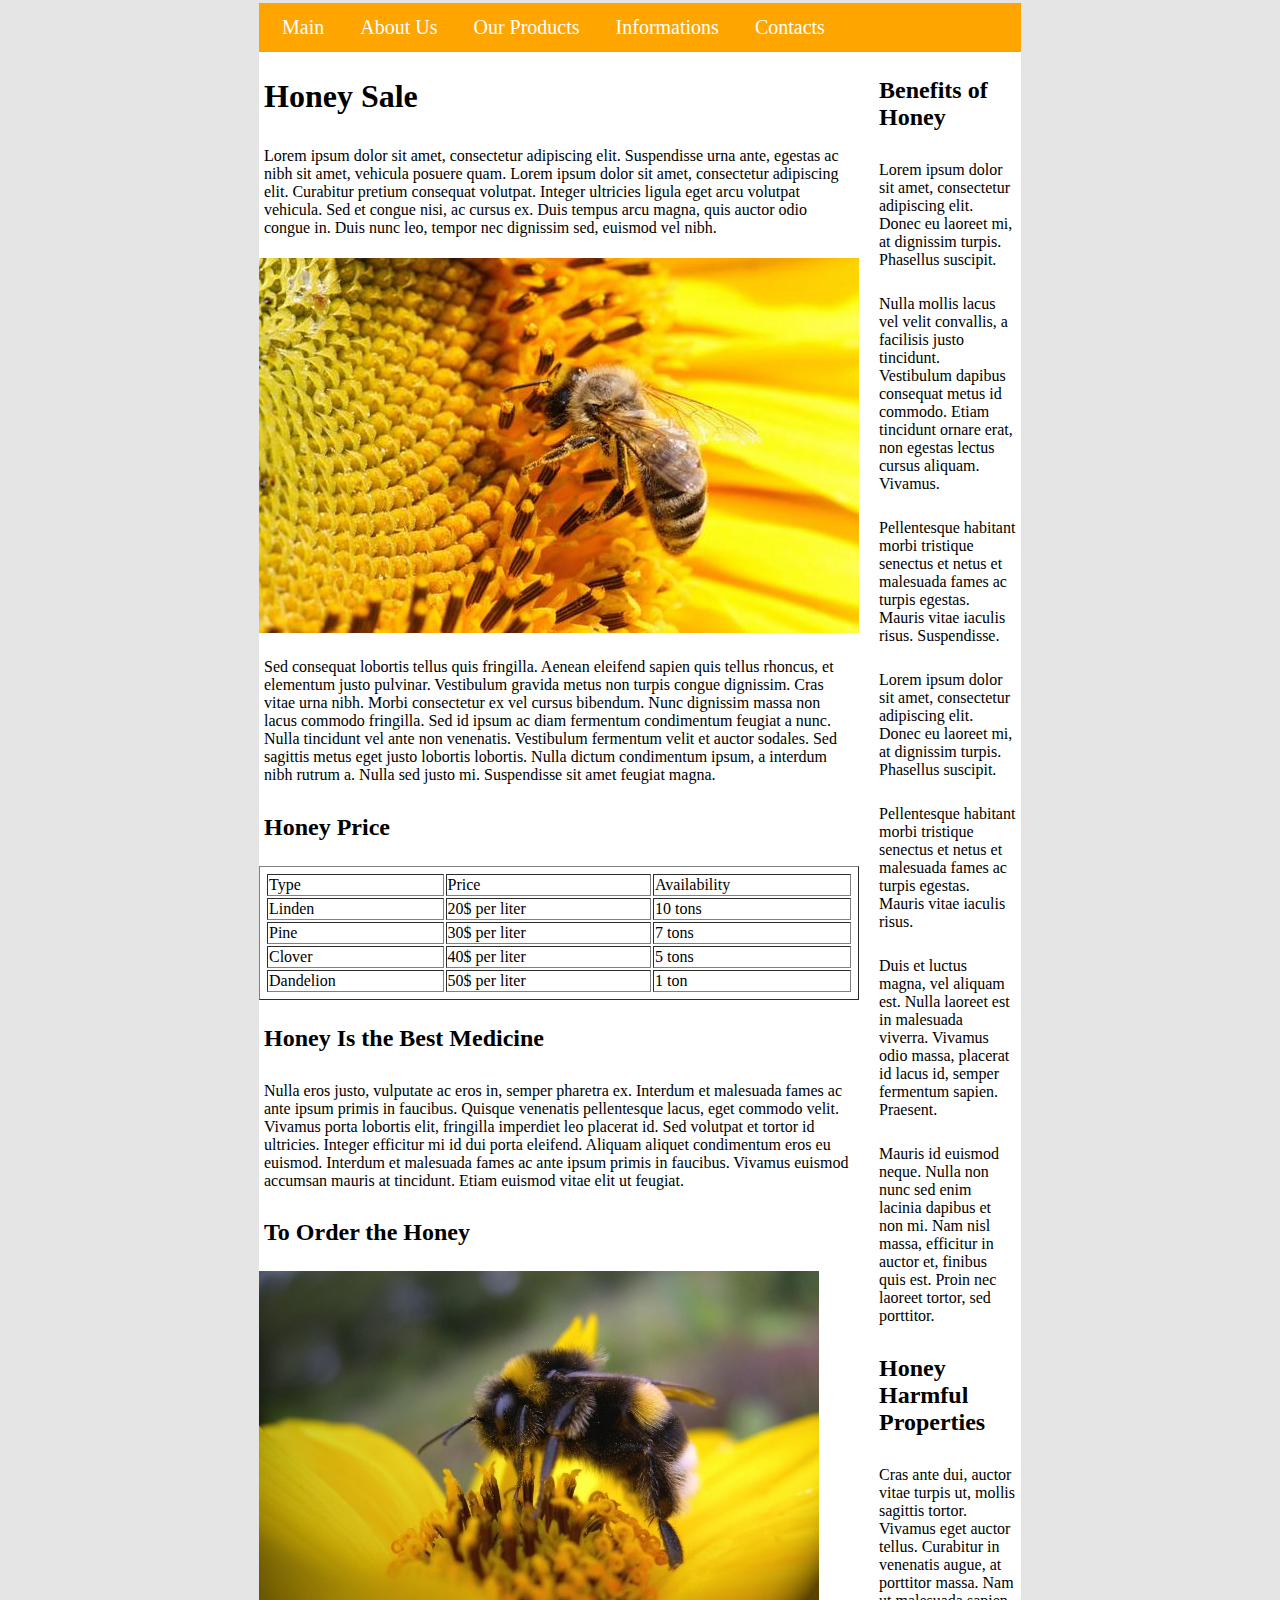
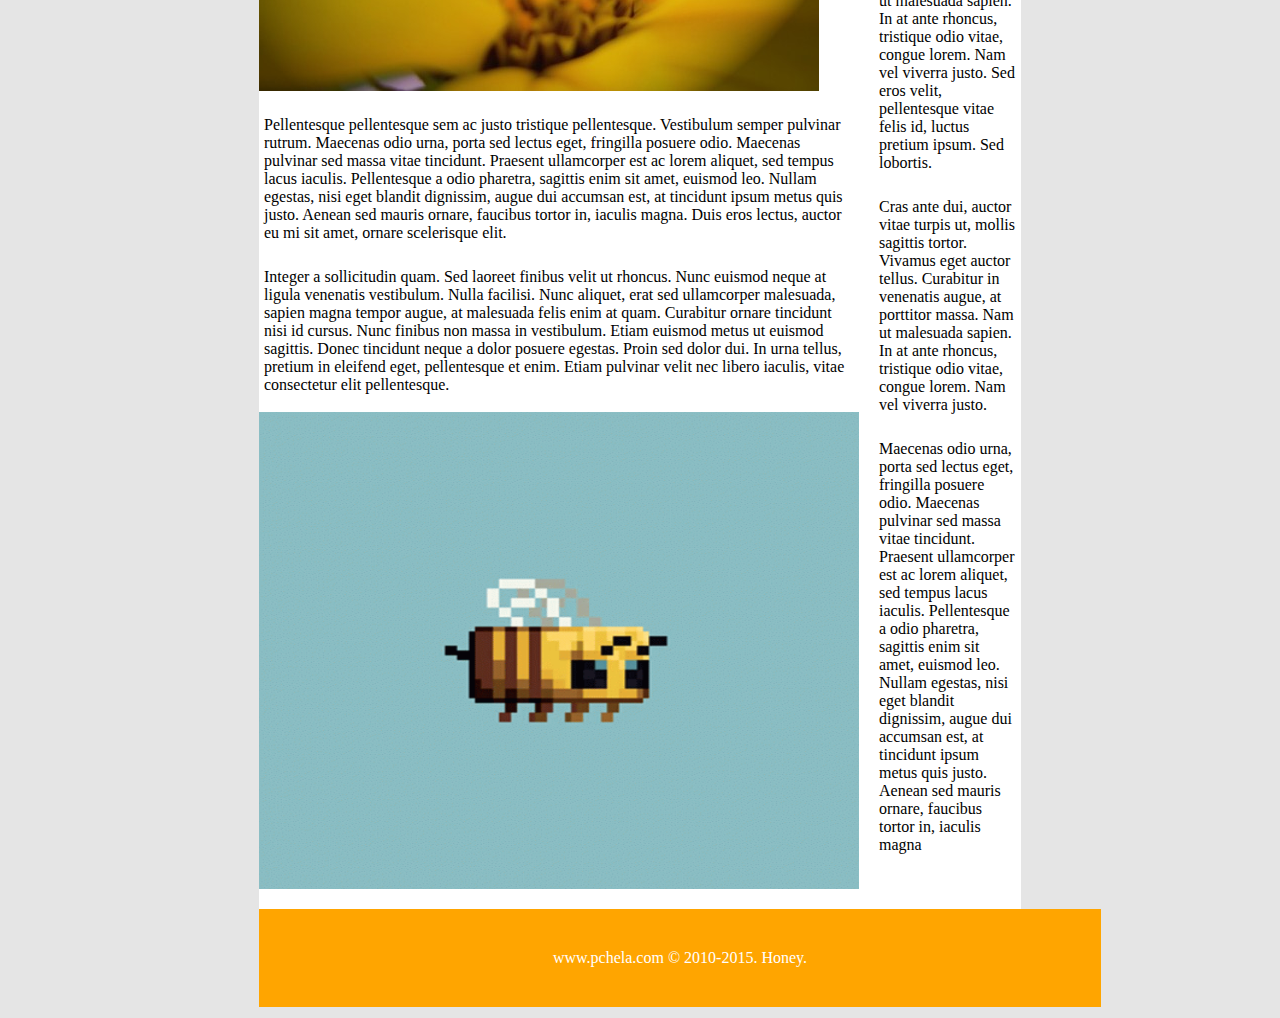
<file: html_27/index.html>
<!DOCTYPE html>
<html lang="en">
<head>
    <meta charset="UTF-8">
    <meta name="viewport" content="width=device-width, initial-scale=1.0">
    <link rel="stylesheet" type="text/css" href="style.css">
    <title>Bee</title>
</head>
<body class="w" >

    <div class="wrapper">  
        <div class="menu">
            <a href="#">Main</a>
            <a href="#">About Us</a>
            <a href="#">Our Products</a>
            <a href="#">Informations</a>
            <a href="#">Contacts</a>
        </div>
            <div class="column">
                <div>
                    <h1>Honey Sale</h1>
                    <p>Lorem ipsum dolor sit amet, consectetur adipiscing elit. Suspendisse urna ante, egestas ac nibh sit amet, vehicula posuere quam. Lorem ipsum dolor sit amet, consectetur adipiscing elit. Curabitur pretium consequat volutpat. Integer ultricies ligula eget arcu volutpat vehicula. Sed et congue nisi, ac cursus ex. Duis tempus arcu magna, quis auctor odio congue in. Duis nunc leo, tempor nec dignissim sed, euismod vel nibh.</p>
                    <img src="bee.jpg">
                    <p>Sed consequat lobortis tellus quis fringilla. Aenean eleifend sapien quis tellus rhoncus, et elementum justo pulvinar. Vestibulum gravida metus non turpis congue dignissim. Cras vitae urna nibh. Morbi consectetur ex vel cursus bibendum. Nunc dignissim massa non lacus commodo fringilla. Sed id ipsum ac diam fermentum condimentum feugiat a nunc. Nulla tincidunt vel ante non venenatis. Vestibulum fermentum velit et auctor sodales. Sed sagittis metus eget justo lobortis lobortis. Nulla dictum condimentum ipsum, a interdum nibh rutrum a. Nulla sed justo mi. Suspendisse sit amet feugiat magna.</p>
                    <h2>Honey Price</h2>
                    <table border="1", class="table">

                        <tr>
                            <td>Type</td>
                            <td>Price</td>
                            <td>Availability</td>
                        </tr>
                    

                        <tr>
                            <td>Linden</td>
                            <td>20$ per liter</td>
                            <td>10 tons</td>
                        </tr>
                
                        <tr>
                            <td>Pine</td>
                            <td>30$ per liter</td>
                            <td>7 tons</td>
                        </tr>
                        <tr>
                            <td>Clover</td>
                            <td>40$ per liter</td>
                            <td>5 tons</td>
                        </tr>
                        <tr>
                            <td>Dandelion</td>
                            <td>50$ per liter</td>
                            <td>1 ton</td>
                        </tr>
                    </table>

                    <h2>Honey Is the Best Medicine</h2>
                    <p>Nulla eros justo, vulputate ac eros in, semper pharetra ex. Interdum et malesuada fames ac ante ipsum primis in faucibus. Quisque venenatis pellentesque lacus, eget commodo velit. Vivamus porta lobortis elit, fringilla imperdiet leo placerat id. Sed volutpat et tortor id ultricies. Integer efficitur mi id dui porta eleifend. Aliquam aliquet condimentum eros eu euismod. Interdum et malesuada fames ac ante ipsum primis in faucibus. Vivamus euismod accumsan mauris at tincidunt. Etiam euismod vitae elit ut feugiat.</p>
                    <h2>To Order the Honey</h2>
                    <img src="bee2.jpg">
                    <p>Pellentesque pellentesque sem ac justo tristique pellentesque. Vestibulum semper pulvinar rutrum. Maecenas odio urna, porta sed lectus eget, fringilla posuere odio. Maecenas pulvinar sed massa vitae tincidunt. Praesent ullamcorper est ac lorem aliquet, sed tempus lacus iaculis. Pellentesque a odio pharetra, sagittis enim sit amet, euismod leo. Nullam egestas, nisi eget blandit dignissim, augue dui accumsan est, at tincidunt ipsum metus quis justo. Aenean sed mauris ornare, faucibus tortor in, iaculis magna. Duis eros lectus, auctor eu mi sit amet, ornare scelerisque elit.</p>
                    <p>Integer a sollicitudin quam. Sed laoreet finibus velit ut rhoncus. Nunc euismod neque at ligula venenatis vestibulum. Nulla facilisi. Nunc aliquet, erat sed ullamcorper malesuada, sapien magna tempor augue, at malesuada felis enim at quam. Curabitur ornare tincidunt nisi id cursus. Nunc finibus non massa in vestibulum. Etiam euismod metus ut euismod sagittis. Donec tincidunt neque a dolor posuere egestas. Proin sed dolor dui. In urna tellus, pretium in eleifend eget, pellentesque et enim. Etiam pulvinar velit nec libero iaculis, vitae consectetur elit pellentesque.</p>
                </div>

                <div class="column_left">
                    <h2>Benefits of Honey</h2>
                    <P>Lorem ipsum dolor sit amet, consectetur adipiscing elit. Donec eu laoreet mi, at dignissim turpis. Phasellus suscipit.</P>
                    <p>Nulla mollis lacus vel velit convallis, a facilisis justo tincidunt. Vestibulum dapibus consequat metus id commodo. Etiam tincidunt ornare erat, non egestas lectus cursus aliquam. Vivamus.</p>
                    <p>Pellentesque habitant morbi tristique senectus et netus et malesuada fames ac turpis egestas. Mauris vitae iaculis risus. Suspendisse.</p>
                    <p>Lorem ipsum dolor sit amet, consectetur adipiscing elit. Donec eu laoreet mi, at dignissim turpis. Phasellus suscipit.</p>
                    <p>Pellentesque habitant morbi tristique senectus et netus et malesuada fames ac turpis egestas. Mauris vitae iaculis risus.</p>
                    <p>Duis et luctus magna, vel aliquam est. Nulla laoreet est in malesuada viverra. Vivamus odio massa, placerat id lacus id, semper fermentum sapien. Praesent.</p>
                    <p>Mauris id euismod neque. Nulla non nunc sed enim lacinia dapibus et non mi. Nam nisl massa, efficitur in auctor et, finibus quis est. Proin nec laoreet tortor, sed porttitor.</p>
                    <h2>Honey Harmful Properties</h2>
                    <p>Cras ante dui, auctor vitae turpis ut, mollis sagittis tortor. Vivamus eget auctor tellus. Curabitur in venenatis augue, at porttitor massa. Nam ut malesuada sapien. In at ante rhoncus, tristique odio vitae, congue lorem. Nam vel viverra justo. Sed eros velit, pellentesque vitae felis id, luctus pretium ipsum. Sed lobortis.</p>
                    <p>Cras ante dui, auctor vitae turpis ut, mollis sagittis tortor. Vivamus eget auctor tellus. Curabitur in venenatis augue, at porttitor massa. Nam ut malesuada sapien. In at ante rhoncus, tristique odio vitae, congue lorem. Nam vel viverra justo.</p>
                    <p> Maecenas odio urna, porta sed lectus eget, fringilla posuere odio. Maecenas pulvinar sed massa vitae tincidunt. Praesent ullamcorper est ac lorem aliquet, sed tempus lacus iaculis. Pellentesque a odio pharetra, sagittis enim sit amet, euismod leo. Nullam egestas, nisi eget blandit dignissim, augue dui accumsan est, at tincidunt ipsum metus quis justo. Aenean sed mauris ornare, faucibus tortor in, iaculis magna</p>
                </div>
        

            </div>
            <img src="bee.gif", class="bee">
        <p class="end">www.pchela.com © 2010-2015. Honey.</p>
    </div>

</body>
</html>
</file>
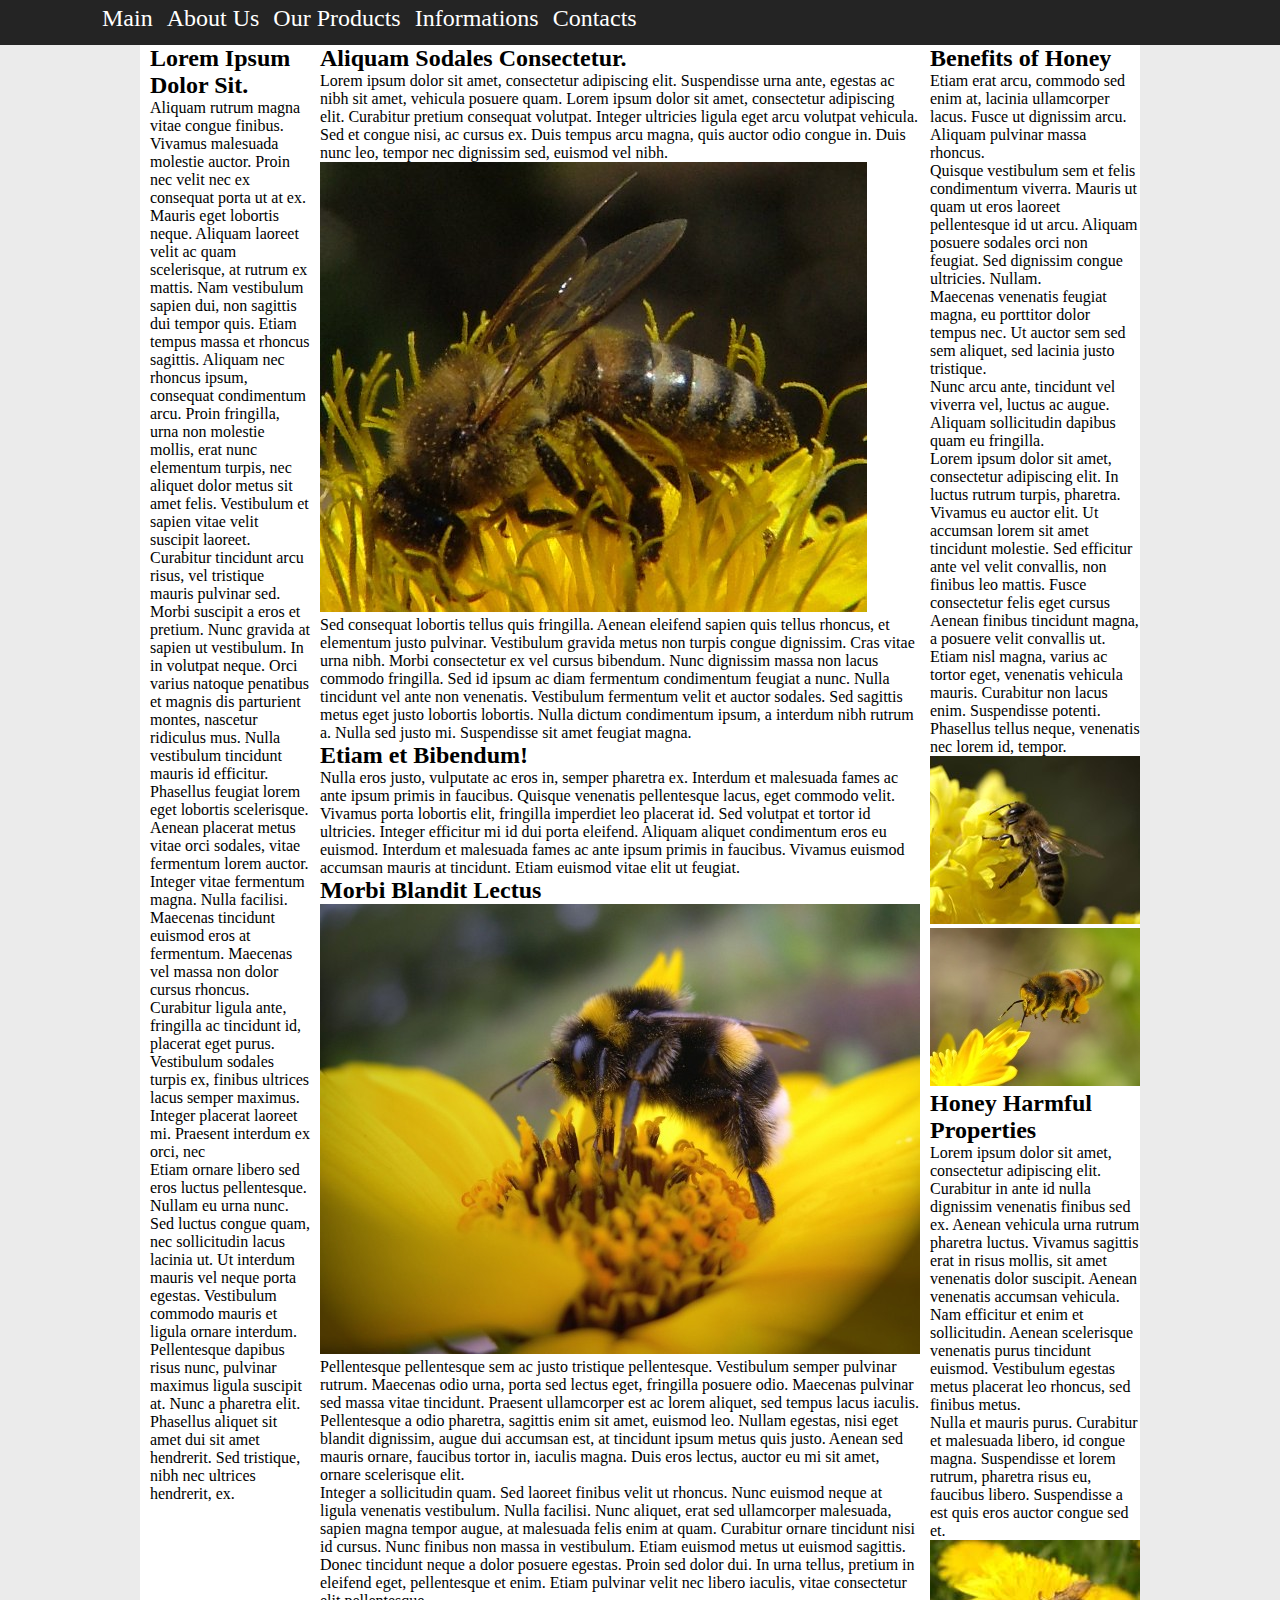
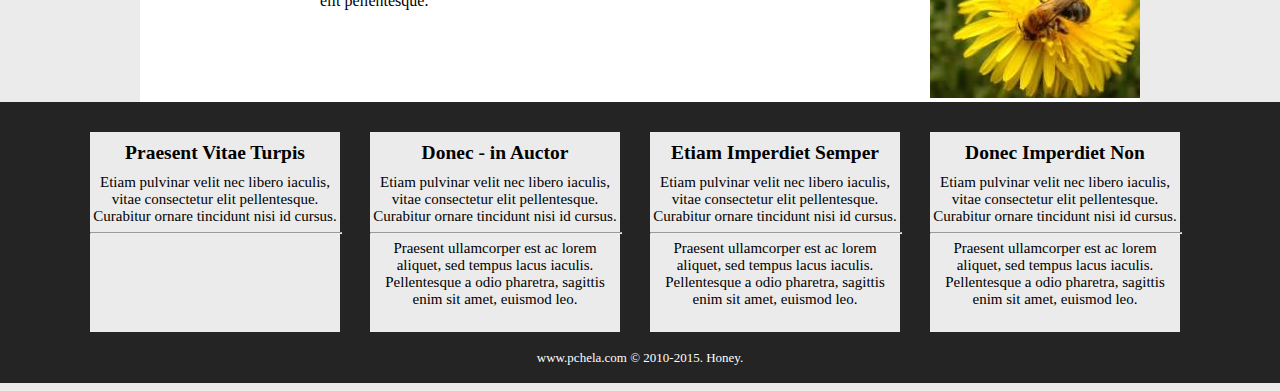
<file: html_27or28/index.html>
<!DOCTYPE html>
<html lang="en">
<head>
    <meta charset="UTF-8">
    <meta name="viewport" content="width=device-width, initial-scale=1.0">
    <link rel="stylesheet" type="text/css" href="style.css">
    <title>bee</title>
</head>
<body>

    <div class="bg_for_menu">
        <div class="wrapper">
            <div class="menu">
                <a href="#">Main</a>
                <a href="#">About Us</a>
                <a href="#">Our Products</a>
                <a href="#">Informations</a>
                <a href="#">Contacts</a>
            </div>
        </div>
    </div>

    <div class="flex-container">
        <div class="column_right">
                <h2>Lorem Ipsum Dolor Sit.</h2>
                <p>Aliquam rutrum magna vitae congue finibus. Vivamus malesuada molestie auctor. Proin nec velit nec ex consequat porta ut at ex. Mauris eget lobortis neque. Aliquam laoreet velit ac quam scelerisque, at rutrum ex mattis. Nam vestibulum sapien dui, non sagittis dui tempor quis. Etiam tempus massa et rhoncus sagittis. Aliquam nec rhoncus ipsum, consequat condimentum arcu. Proin fringilla, urna non molestie mollis, erat nunc elementum turpis, nec aliquet dolor metus sit amet felis. Vestibulum et sapien vitae velit suscipit laoreet.</p>          
                <p>Curabitur tincidunt arcu risus, vel tristique mauris pulvinar sed. Morbi suscipit a eros et pretium. Nunc gravida at sapien ut vestibulum. In in volutpat neque. Orci varius natoque penatibus et magnis dis parturient montes, nascetur ridiculus mus. Nulla vestibulum tincidunt mauris id efficitur. Phasellus feugiat lorem eget lobortis scelerisque. Aenean placerat metus vitae orci sodales, vitae fermentum lorem auctor. Integer vitae fermentum magna. Nulla facilisi. Maecenas tincidunt euismod eros at fermentum. Maecenas vel massa non dolor cursus rhoncus. Curabitur ligula ante, fringilla ac tincidunt id, placerat eget purus. Vestibulum sodales turpis ex, finibus ultrices lacus semper maximus. Integer placerat laoreet mi. Praesent interdum ex orci, nec</p>
                <p>Etiam ornare libero sed eros luctus pellentesque. Nullam eu urna nunc. Sed luctus congue quam, nec sollicitudin lacus lacinia ut. Ut interdum mauris vel neque porta egestas. Vestibulum commodo mauris et ligula ornare interdum. Pellentesque dapibus risus nunc, pulvinar maximus ligula suscipit at. Nunc a pharetra elit. Phasellus aliquet sit amet dui sit amet hendrerit. Sed tristique, nibh nec ultrices hendrerit, ex.</p>
                <P></P>
        </div>

        <div class="column_center">
            <h2>Aliquam Sodales Consectetur.</h2>
            <P>Lorem ipsum dolor sit amet, consectetur adipiscing elit. Suspendisse urna ante, egestas ac nibh sit amet, vehicula posuere quam. Lorem ipsum dolor sit amet, consectetur adipiscing elit. Curabitur pretium consequat volutpat. Integer ultricies ligula eget arcu volutpat vehicula. Sed et congue nisi, ac cursus ex. Duis tempus arcu magna, quis auctor odio congue in. Duis nunc leo, tempor nec dignissim sed, euismod vel nibh.</P>
            <img src="bee-1.jpg"> 
            <p>Sed consequat lobortis tellus quis fringilla. Aenean eleifend sapien quis tellus rhoncus, et elementum justo pulvinar. Vestibulum gravida metus non turpis congue dignissim. Cras vitae urna nibh. Morbi consectetur ex vel cursus bibendum. Nunc dignissim massa non lacus commodo fringilla. Sed id ipsum ac diam fermentum condimentum feugiat a nunc. Nulla tincidunt vel ante non venenatis. Vestibulum fermentum velit et auctor sodales. Sed sagittis metus eget justo lobortis lobortis. Nulla dictum condimentum ipsum, a interdum nibh rutrum a. Nulla sed justo mi. Suspendisse sit amet feugiat magna.</p> 
            <h2>Etiam et Bibendum!</h2>
            <p>Nulla eros justo, vulputate ac eros in, semper pharetra ex. Interdum et malesuada fames ac ante ipsum primis in faucibus. Quisque venenatis pellentesque lacus, eget commodo velit. Vivamus porta lobortis elit, fringilla imperdiet leo placerat id. Sed volutpat et tortor id ultricies. Integer efficitur mi id dui porta eleifend. Aliquam aliquet condimentum eros eu euismod. Interdum et malesuada fames ac ante ipsum primis in faucibus. Vivamus euismod accumsan mauris at tincidunt. Etiam euismod vitae elit ut feugiat.</p>
            <h2>Morbi Blandit Lectus</h2>
            <img src="bee-2.jpg">
            <p>Pellentesque pellentesque sem ac justo tristique pellentesque. Vestibulum semper pulvinar rutrum. Maecenas odio urna, porta sed lectus eget, fringilla posuere odio. Maecenas pulvinar sed massa vitae tincidunt. Praesent ullamcorper est ac lorem aliquet, sed tempus lacus iaculis. Pellentesque a odio pharetra, sagittis enim sit amet, euismod leo. Nullam egestas, nisi eget blandit dignissim, augue dui accumsan est, at tincidunt ipsum metus quis justo. Aenean sed mauris ornare, faucibus tortor in, iaculis magna. Duis eros lectus, auctor eu mi sit amet, ornare scelerisque elit.</p>
            <p>Integer a sollicitudin quam. Sed laoreet finibus velit ut rhoncus. Nunc euismod neque at ligula venenatis vestibulum. Nulla facilisi. Nunc aliquet, erat sed ullamcorper malesuada, sapien magna tempor augue, at malesuada felis enim at quam. Curabitur ornare tincidunt nisi id cursus. Nunc finibus non massa in vestibulum. Etiam euismod metus ut euismod sagittis. Donec tincidunt neque a dolor posuere egestas. Proin sed dolor dui. In urna tellus, pretium in eleifend eget, pellentesque et enim. Etiam pulvinar velit nec libero iaculis, vitae consectetur elit pellentesque.</p>



        </div>

        <div class="column_left">
            <h2>Benefits of Honey</h2>
            <p>Etiam erat arcu, commodo sed enim at, lacinia ullamcorper lacus. Fusce ut dignissim arcu. Aliquam pulvinar massa rhoncus.</p>
            <p>Quisque vestibulum sem et felis condimentum viverra. Mauris ut quam ut eros laoreet pellentesque id ut arcu. Aliquam posuere sodales orci non feugiat. Sed dignissim congue ultricies. Nullam.</p>
            <p>Maecenas venenatis feugiat magna, eu porttitor dolor tempus nec. Ut auctor sem sed sem aliquet, sed lacinia justo tristique.</p>
            <p>Nunc arcu ante, tincidunt vel viverra vel, luctus ac augue. Aliquam sollicitudin dapibus quam eu fringilla.</p>
            <p>Lorem ipsum dolor sit amet, consectetur adipiscing elit. In luctus rutrum turpis, pharetra.</p>
            <p>Vivamus eu auctor elit. Ut accumsan lorem sit amet tincidunt molestie. Sed efficitur ante vel velit convallis, non finibus leo mattis. Fusce consectetur felis eget cursus</p>
            <p>Aenean finibus tincidunt magna, a posuere velit convallis ut. Etiam nisl magna, varius ac tortor eget, venenatis vehicula mauris. Curabitur non lacus enim. Suspendisse potenti. Phasellus tellus neque, venenatis nec lorem id, tempor.</p>
            <img src="bee-3.jpg">
            <p> </p>
            <img src="bee-4.jpg">
            <h2>Honey Harmful Properties</h2>
            <P>Lorem ipsum dolor sit amet, consectetur adipiscing elit. Curabitur in ante id nulla dignissim venenatis finibus sed ex. Aenean vehicula urna rutrum pharetra luctus. Vivamus sagittis erat in risus mollis, sit amet venenatis dolor suscipit. Aenean venenatis accumsan vehicula. Nam efficitur et enim et sollicitudin. Aenean scelerisque venenatis purus tincidunt euismod. Vestibulum egestas metus placerat leo rhoncus, sed finibus metus.</P>
            <p>Nulla et mauris purus. Curabitur et malesuada libero, id congue magna. Suspendisse et lorem rutrum, pharetra risus eu, faucibus libero. Suspendisse a est quis eros auctor congue sed et.</p>
            <img src="bee-5.jpg">
        </div>
    </div>
   

<footer>
   

        <div class="footer-center">
    <div class="footer-wrp">
        <h2>Praesent Vitae Turpis</h2>
        <p>
            Etiam pulvinar velit nec libero iaculis, vitae consectetur elit pellentesque.
        </p>
        <p>
            Curabitur ornare tincidunt nisi id cursus.
        </p>
        <hr>
        <p>
    </div>

    <div class="footer-wrp">
        <h2>Donec - in Auctor</h2>
        <p>
            Etiam pulvinar velit nec libero iaculis, vitae consectetur elit pellentesque.
        </p>
        <p>
            Curabitur ornare tincidunt nisi id cursus.
        </p>
        <hr>
        <p>
            Praesent ullamcorper est ac lorem aliquet, sed tempus lacus iaculis. Pellentesque a odio
            pharetra, sagittis enim sit amet, euismod leo.
        </p>

    </div>

    <div class="footer-wrp">
        <h2>Etiam Imperdiet Semper</h2>
        <p>
            Etiam pulvinar velit nec libero iaculis, vitae consectetur elit pellentesque.
        </p>
        <p>
            Curabitur ornare tincidunt nisi id cursus.
        </p>
        <hr>
        <p>
            Praesent ullamcorper est ac lorem aliquet, sed tempus lacus iaculis. Pellentesque a odio
            pharetra, sagittis enim sit amet, euismod leo.
        </p>

    </div>

    <div class="footer-wrp">
        <h2>Donec Imperdiet Non</h2>
        <p>
            Etiam pulvinar velit nec libero iaculis, vitae consectetur elit pellentesque.
        </p>
        <p>
            Curabitur ornare tincidunt nisi id cursus.
        </p>
        <hr>
        <p>
            Praesent ullamcorper est ac lorem aliquet, sed tempus lacus iaculis. Pellentesque a odio
            pharetra, sagittis enim sit amet, euismod leo.
        </p>

    </div>

</div>

<div class="copyright">
    www.pchela.com &copy; 2010-2015. Honey.
</div>
</footer>



</body>
</html>
</file>
<file: html_27/style.css>
.wrapper{
    width: 762px;
    margin:-5px auto;
    background-color: white;
}
.wrapper a,p,h1,h2, .table{
    padding: 5px;
}

.w{
    background: rgb(229, 229, 229);
}
.menu a{

    padding: 13px;
    text-decoration: none;
    margin-left: 10px;
    color: white;
    font-size: 20px;
}
.menu{
    display: flex;
    background-color: orange;

}
.column{
    display: flex;

}

.menu a:hover{
    background-color:rgb(208, 144, 25) ;

}
.column_left{
    margin-left: 15px;
}
.table{
    width: 100%;
}
.end{
    padding: 40px;
    width: 100%;
    text-align: center;
    color: white;
    background-color: orange;
}
.bee{
    margin-top: -482px;
    width: 600px;
    height: 477px;

}
</file>
<file: html_27or28/style.css>
.wrapper{
    background-color: #242424;
    width: 1100px;
    margin: 0 auto;
}
.bg_for_menu{
    width: 100vw;
    background:#242424;
}

.menu a{
    background:#242424;
    padding: 13px 2px;
    text-decoration: none;
    margin-left: 10px;
    color: white;
    font-size: 24px;

}
.menu{

    margin-top: -8px;
    display: flex;

}
.column{
    display: flex;

}
.menu a:hover{
    background:#8a8a8a;

}

.flex-container{
    background-color: white;
    width: 1000px;
    margin: auto;
    display: flex;
    justify-content: center; /* Выравниваем элементы по центру по горизонтали */
}

.column {
    flex: 1;
    padding: 10px;
    border: 1px solid #ddd;
    text-align: center;
}

div{
    font-family: Cambria, Cochin, Georgia, Times, 'Times New Roman', serif;

}

p {
    display: block;
    margin-block-start: 1em;
    margin-block-end: 1em;
    margin-inline-start: 0px;
    margin-inline-end: 0px;
    unicode-bidi: isolate;
}

.column_left, .column_right, .column_center{
    margin-left: 10px;
}


.footer-wrp {
    margin-right: 10px;
	width: 250px;
	background-color: #EBEBEB;
	color: #000000;
	min-height: 200px;
	display: flex;
	flex-direction: column;
}

.footer-wrp hr {
	width: 250px;
}

.footer-wrp h2 {
	margin: 10px 0 10px 0;
}

.footer-center p {
	font-size: 15px;
}

footer {
	display: flex;
	flex-direction: column;
	font-size: 13px;
	text-align: center;
	color: #ffffff;
	min-height: 281px;
}

.footer-center {
	display: flex;
	flex-wrap: wrap;
    justify-content: space-between;
	padding-top: 30px;
	box-sizing: border-box;
}

.copyright {
	min-height: 50px;
	display: flex;
	justify-content: center;
	align-items: center;
}

footer {
	background-color: #242424; 
    display: flex;
    font-size: 13px;
    text-align: center;
    min-height: 281px;
    justify-content: space-between;
    align-items: center;
    flex-direction: column;
    
}

body,
p,
h1,
h2,
ul {
	margin: 0;
	padding: 0;
}
.footer-center {
    width: 1100px;
    margin: 0 auto;
}
body{
    background-color:#EBEBEB ;
}
</file>
